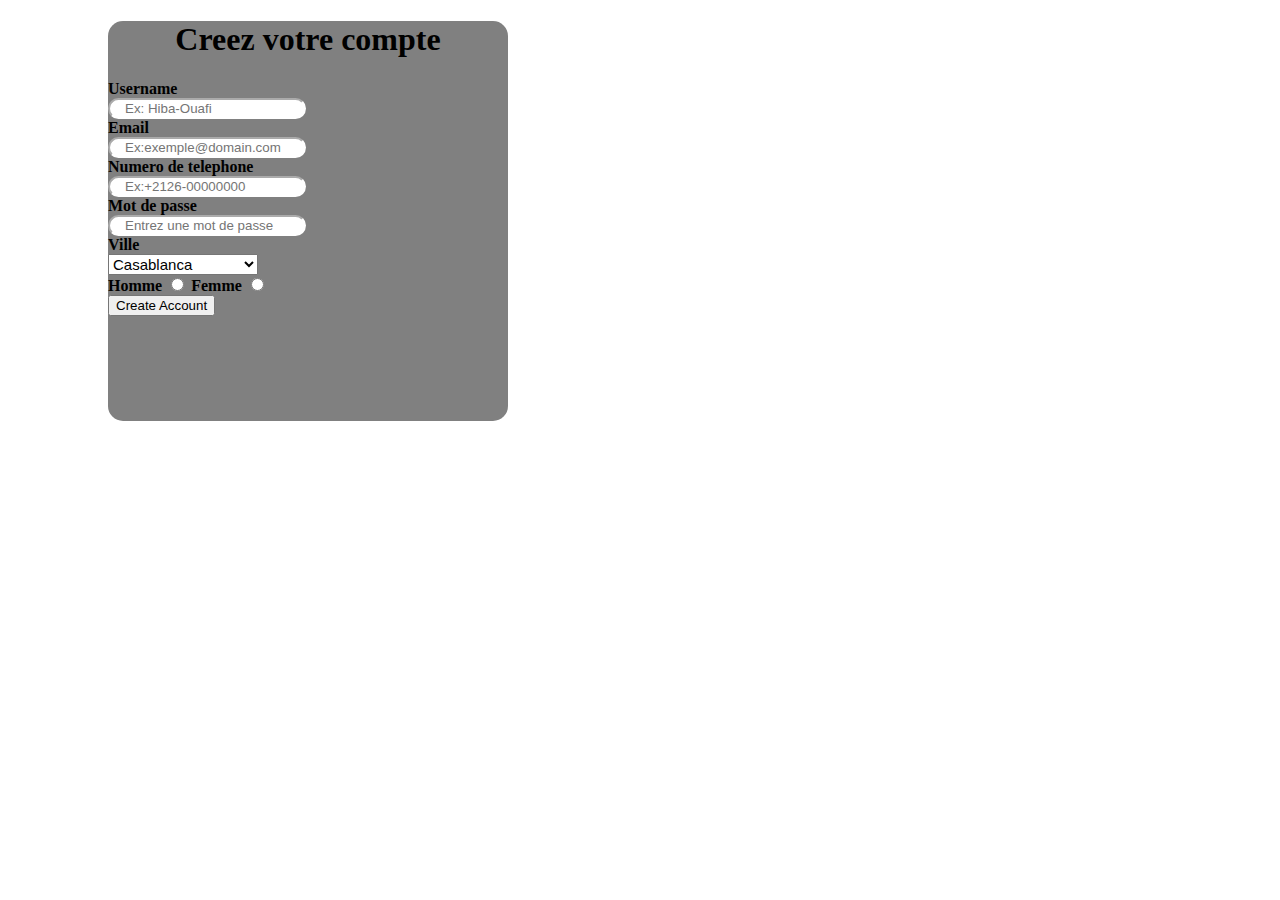
<file: anonyme/index.html>
<!DOCTYPE html>
<html lang="en">
<head>
    <meta charset="UTF-8">
    <meta name="viewport" content="width=device-width, initial-scale=1.0">
    <title>Document</title>
    <link rel="stylesheet" href="style.css">
</head>
<body>
    <header>
        <div class="lavie"></div>
    </header>
    <main>
        <div class="choix">
         <div id="one"><h1>Creez votre compte</h1></div>
            <form action="">
          <div id="moi">
                <div><label for="username-input">Username</label></div>
                <input type="text" name="username" id="usename-input" placeholder="Ex: Hiba-Ouafi">
                <div><label for="email-input">Email</label></div>
                <input type="email" id="email-input" placeholder="Ex:exemple@domain.com">
                <div><label for="number-input">Numero de telephone</label></div>
                <input type="number" id="number-input" placeholder="Ex:+2126-00000000">
                <div><label for="password-input">Mot de passe</label></div>
                <input type="password" id="password-input" placeholder="Entrez une mot de passe">
                <div><label for="city-input">Ville</label></div>
                <select name="" id="select">
                    <option value="1">Casablanca</option>
                    <option value="2">Tanger</option>
                    <option value="3">Rabat/Sale</option>
                    <option value="4">Oujda</option>
                    <option value="5">El jadida</option>
                    <option value="6">Guelmim</option>
                </select>
                <div id="toi">
                    <label for="male">Homme</label>
                    <input type="radio" name="Homme" id="male">
                    <label for="female">Femme</label>
                    <input type="radio" name="female" id="female">
                </div>
            </form>
            <div id="lui">
                     <button>Create Account</button>
            </div>
                     <div id="eux"></div>
        </div>
          <div>
    </main>
    <footer></footer>
    
</body>
</html>
</file>
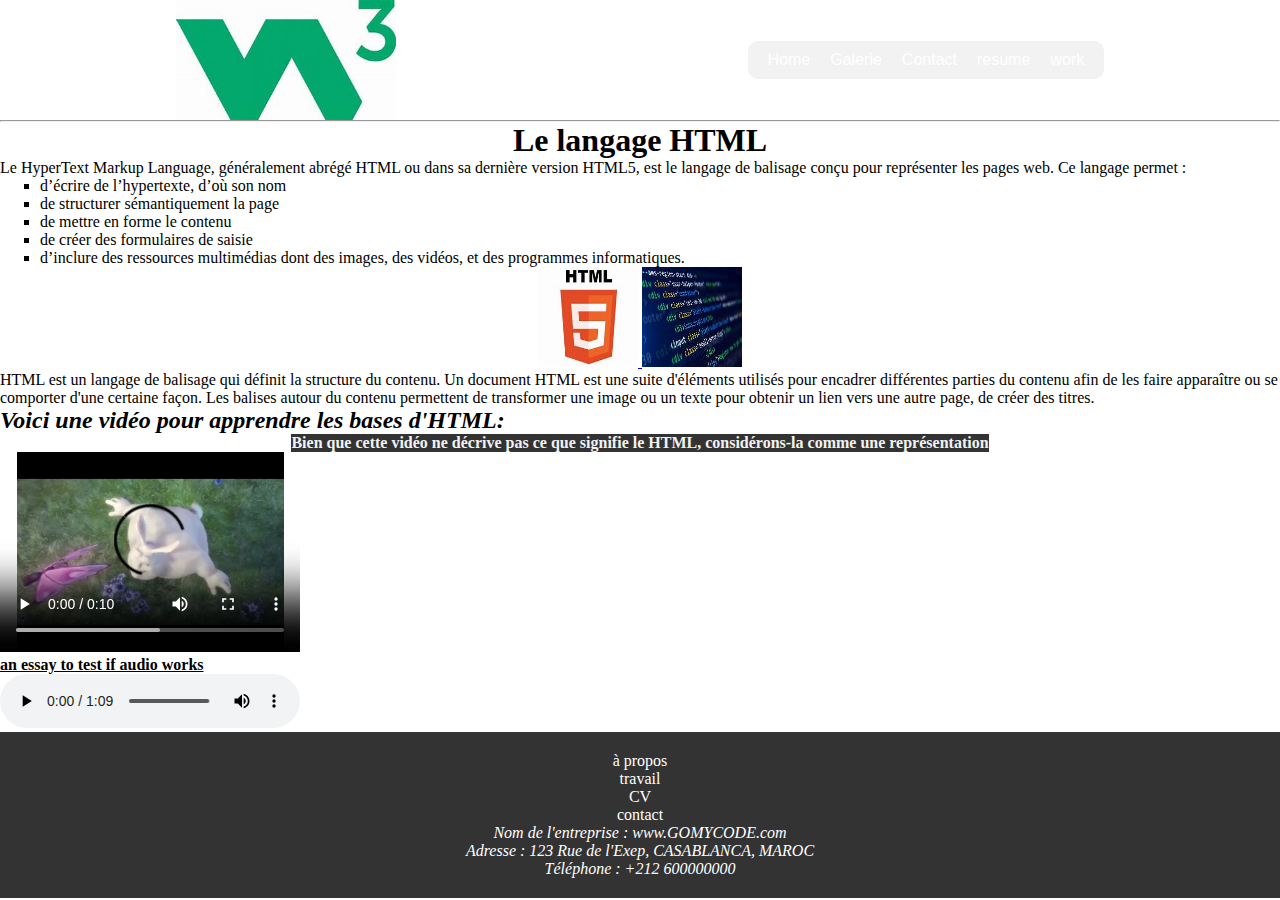
<file: newone/index.html>
<!DOCTYPE html>
<html lang="fr">
<head>
	<meta charset="utf-8">
	<meta name="description" content="page html"/>
	<meta name="keywords" content="html"/>
    <link rel="stylesheet" href="style.css">
	<title>page html</title>
</head>
<body>
     <header>
        <div style="display: flex;">
			<img src="assets/images/www3log.jpeg" width="220px" height="120px" />
            <nav>
                <ul>
			<li><a href="Home.html" target="_self">Home</a></li>
			<li><a href="https://www.w3schools.com/css/css_image_gallery.asp" target="_blank">Galerie</a></li>
			<li><a href="https://www.w3schools.com/html/" target="_blank">Contact</a></li>
            <li><a href="https://campus.w3schools.com/collections/course-catalog" target="_blank">resume</a></li>
            <li><a href="https://www.w3schools.com/pathfinder/pathfinder_talent.php" target="_blank">work</a></li>
                </ul>
            </nav>
        </div>    
    <hr>
     </header>
    <main>
  <div><h1 style="text-align: center;">Le langage HTML</h1></div>
		<div>
			<p >
			Le HyperText Markup Language, généralement abrégé HTML ou dans sa dernière version HTML5, est
			le langage de balisage conçu pour représenter les pages web.
			Ce langage permet :
			</p>
			<ul style="list-style-type: square;">
				<li>
					d’écrire de l’hypertexte, d’où son nom
				</li>
				<li>
				de structurer sémantiquement la page
				</li>
				<li>
					de mettre en forme le contenu
				</li>
				<li>
					de créer des formulaires de saisie
				</li>
				<li>
					d’inclure des ressources multimédias dont des images, des vidéos, et des programmes
					informatiques.
				</li>
			</ul>
		</div>
        <figure style="text-align: center;">
            <a href="#html1">
                <img src="assets/images/pichtml.jpeg" alt="picture1html" width="100px" height="100px">
            </a>
    
            <a href="html2">
                <img src="assets/images/picthtml.jpeg" alt="picture2html" width="100px" height="100px">
            </a>
        </figure>
        <p>HTML est un langage de balisage qui définit la structure du contenu. Un document HTML est une suite d'éléments utilisés pour encadrer différentes parties du contenu afin de les faire apparaître ou se comporter d'une certaine façon. Les balises autour du contenu permettent de transformer une image ou un texte pour obtenir un lien vers une autre page, de créer des titres.</p>
        <section>
        <h2><em>Voici une vidéo pour apprendre les bases d'HTML:</em></h2>
        <div style="width: fit-content;"><h4 id="rule">Bien que cette vidéo ne décrive pas ce que signifie le HTML, considérons-la comme une représentation</h4></div>
        <video src="assets/videos/video.mp4" width="300px" height="200px" controls>
            Veuillez vérifier l'extension de la vidéo
        </video>
    </section>
    <section>
        <h4><u>an essay to test if audio works</u></h4>
        <audio src="assets/audios/vocal.mp3" controls>
            veuillez vérifier l'extension de l'audio
        </audio>
    </section>
    </main>
</body>
<footer>
    <section>
        <a href="#apropos" target="_blank">à propos</a>
    </section>
    <section>
        <a href="#travail" target="_blank">travail</a>
    </section>
    <section>
        <a href="#cv" target="_blank">CV</a>
    </section>
    <section>
        <a href="#contact" target="_blank">contact</a>
    </section>
    <section>
        <address>
        <p>Nom de l'entreprise : <a href="http://www.GOMYCODE.com/">www.GOMYCODE.com</a></p>
        <p>Adresse : 123 Rue de l'Exep, CASABLANCA, MAROC</p>
        <p>Téléphone : +212 600000000</p>
    </address>
</section>
</footer>
</html>
</file>
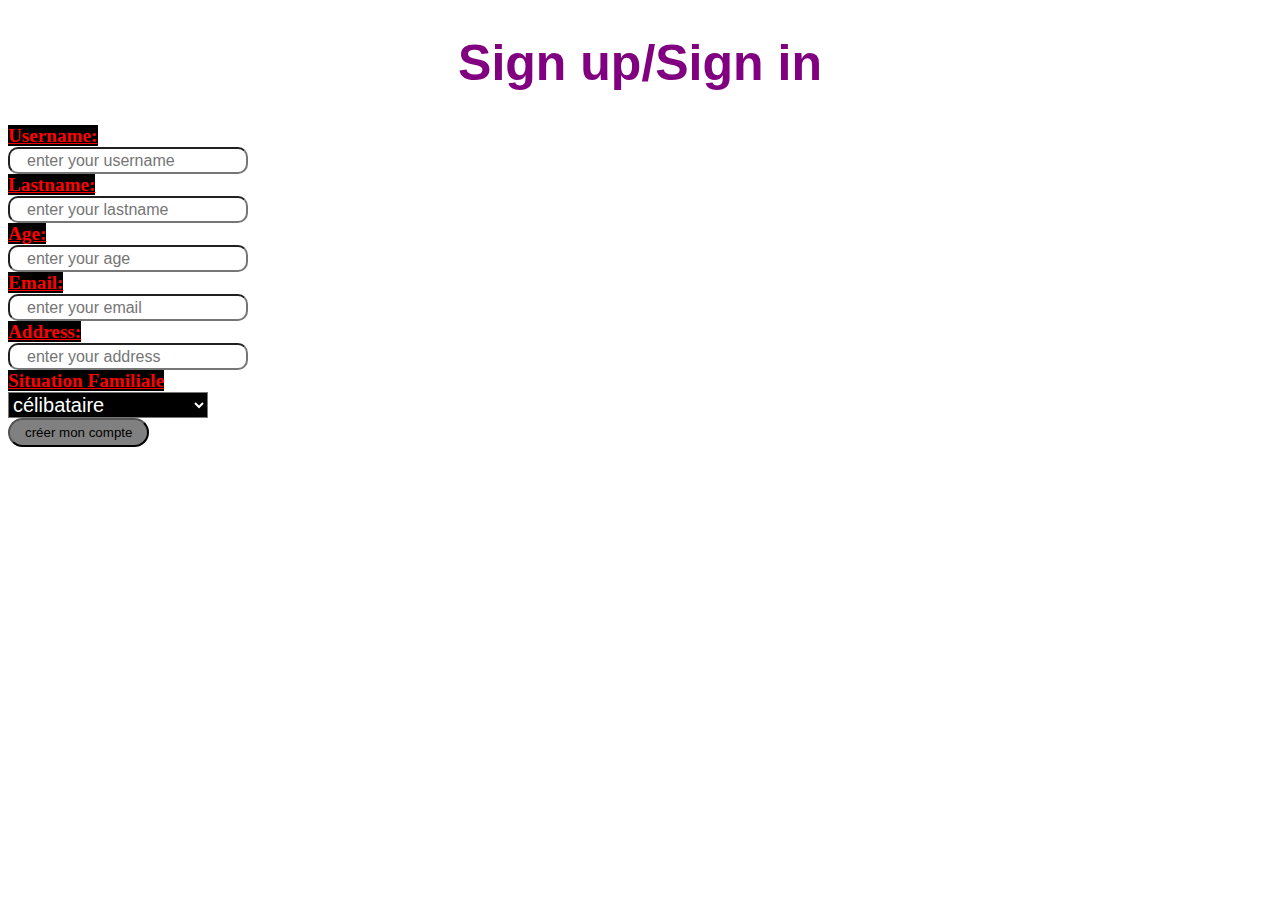
<file: PROJET2/INDEX.html>
<!DOCTYPE html>
<html lang="en">
  <head>
    <meta charset="UTF-8" />
    <meta name="viewport" content="width=device-width, initial-scale=1.0" />
    <link rel="stylesheet" href="./assets/css/index.css" />
    <title>Document</title>
  </head>
  <body>
    <header>
      <div id="hr1">
        <h1 class="h1class">Sign up/Sign in</h1>
      </div>
    </header>
    <main>
      <form action="">
<div><label for="username-input">Username:</label></div>
        <input
          type="text"
          name="Username"
          id="usename-input"
          placeholder="enter your username"
        />
        <label for="lastname-input">Lastname:</label></div>
        <input
          type="text"
          id="lastname-input"
          placeholder="enter your lastname"
        />
        <label for="age-input">Age:</label></div>
        <input
          type="number"
          id="age-input"
          placeholder="enter your age"
        />
        <label for="email-input">Email:</label></div>
        <input
          type="email"
          id="email-input"
          placeholder="enter your email"
        />
        <label for="address-input">Address:</label></div>
        <input
          type="text"
          id="address-input"
          placeholder="enter your address"
        />
        <label for="select"> Situation Familiale </label></div>
        <select name="" id="select">
          <option value="1">célibataire</option>
          <option value="2">marié(e)</option></select></div>
    
      </form>
      <button>créer mon compte</button>
    </main>
    <footer></footer>
  </body>
</html>
</file>
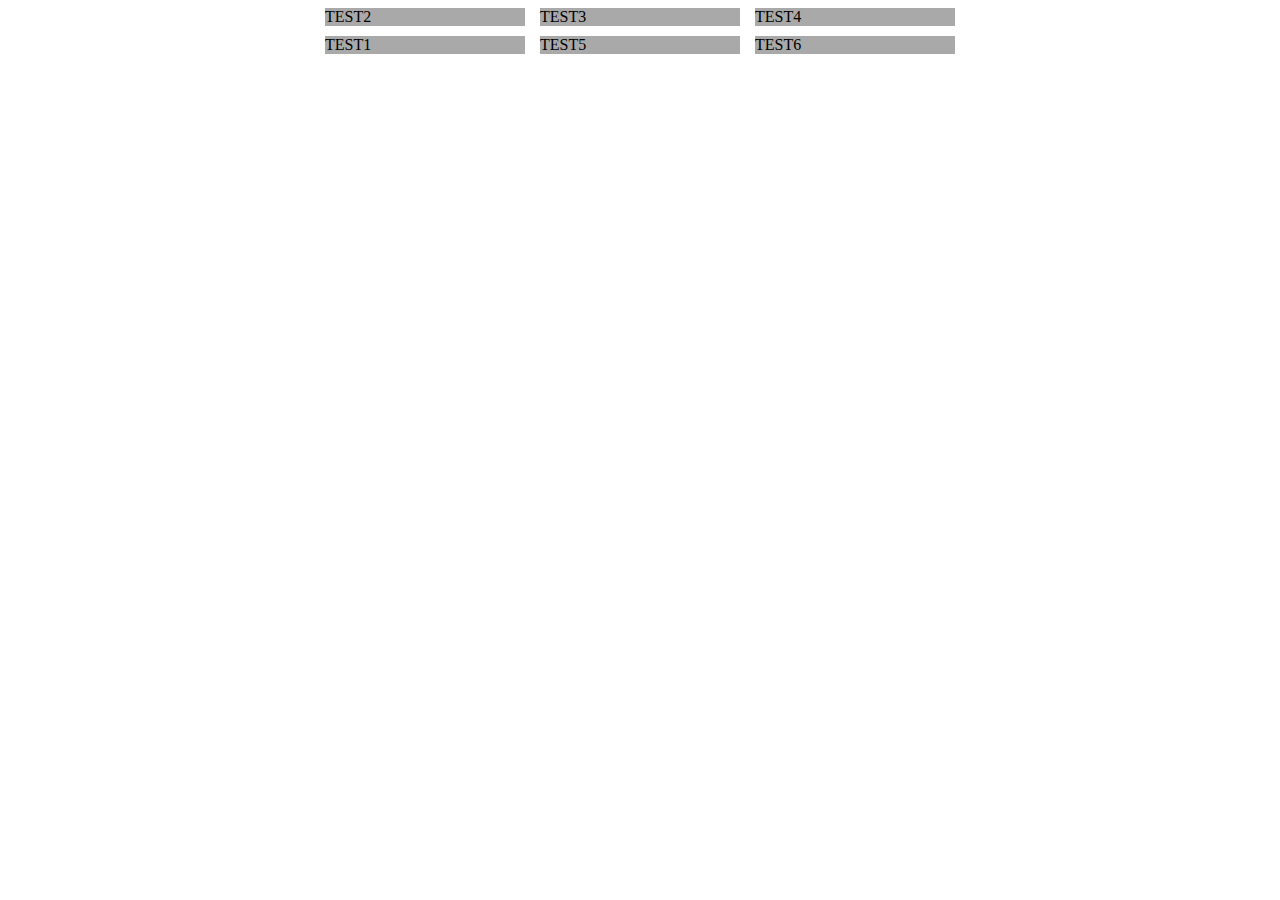
<file: PROJET3/index.html>
<!DOCTYPE html>
<html lang="en">
<head>
    <meta charset="UTF-8">
    <meta name="viewport" content="width=device-width, initial-scale=1.0">
    <link rel="stylesheet" href="assets/index.css">
    <title>Document</title>
</head>
<body>
    <main>
        <div id="sin1">TEST1</div>
        <div>TEST2</div>
        <div>TEST3</div>
        <div>TEST4</div>
        <div>TEST5</div>
        <div>TEST6</div>
    </main>
</body>
</html>
</file>
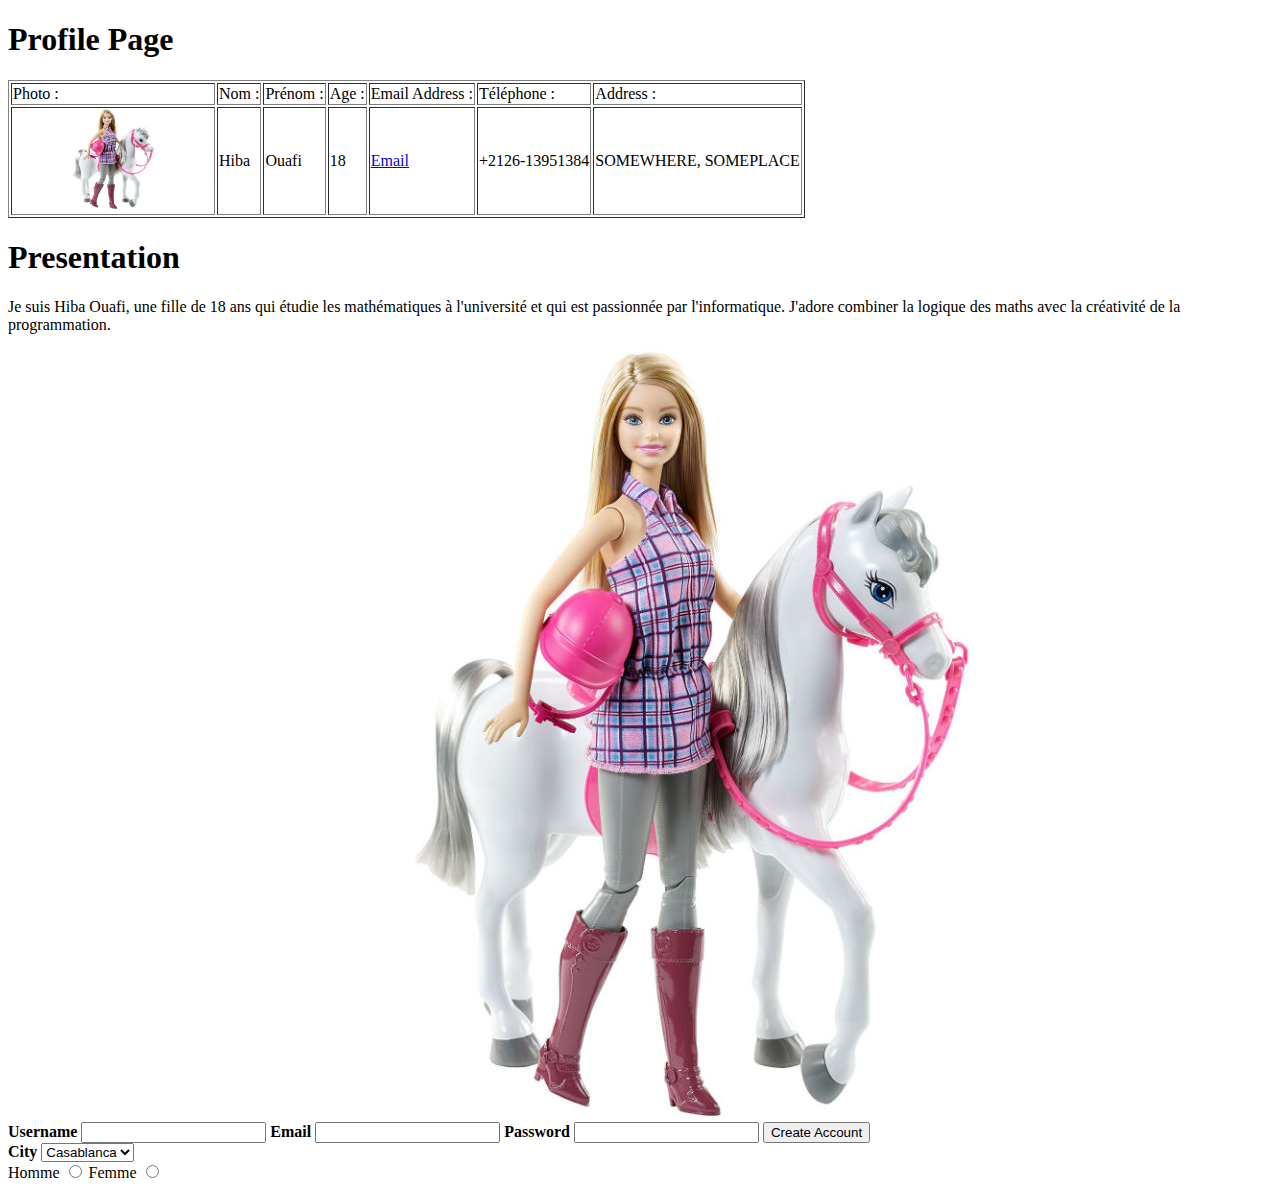
<file: TEST1/index.html>
<!doctype html>
<html lang="en">
<head>
<meta charset="utf-8">
<title>HTML | HIBA OUAFI</title>
</head>
<body>
    <h1>Profile Page</h1>
    <table border="1">
       <tr>
            <td>Photo :</td>
            <td>Nom :</td>
            <td>Prénom :</td>
            <td>Age :</td>
            <td>Email Address :</td>
            <td>Téléphone :</td>
            <td>Address :</td>
       </tr>
       <tr>
            <td><img src="./assets/images/BARBIE.jpg" height="100px" width="200px"></td>
            <td>Hiba</td>
            <td>Ouafi</td>
            <td>18</td>
            <td><a href="mailto:hibaouafi1@gmail.com" target="_blank" rel="nooponer noreferrer">Email</a></td>
            <td>+2126-13951384</td>
            <td>SOMEWHERE, SOMEPLACE</td>
       </tr>

    </table>
     <h1>Presentation</h1>
          <p>Je suis Hiba Ouafi, une fille de 18 ans qui étudie les mathématiques à l'université et qui est passionnée par l'informatique.
               J'adore combiner la logique des maths avec la créativité de la programmation.</p>  
          <a href="mailto:hibaouafi1@gmail.com" target="_blank" rel="nooponer noreferrer">
               <img src="./assets/images/BARBIE.jpg">
          </a>     
          <Label for="usename-input"><strong>Username</strong></Label>
          <input type="text" id="username-input">
          <label for="email-input"><strong>Email</strong></label>
          <input type="email" id="email-input">
          <label for="password-input"><strong>Password</strong></label>
          <input type ="password" id="password-input">
     <button>Create Account</button><br>
     <label for="city-input"><strong>City</strong></label>
     <select name="city" id="select">
          <option value="1">Casablanca</option>
          <option value="2">Tanger</option>
          <option value="3">Fés</option>
          <option value="4">Rabat</option>
     </select><br>
     <label for="male">Homme</label>
     <input type="radio" name="homme" id="male">
     <label for="female">Femme</label>
     <input type="radio" name="femme" id="female">   
</body
</html>
</file>
<file: anonyme/style.css>
.lavie {
    background-color: white;
}
.choix {
    margin: auto 100px 100px 100px;
    background-color: gray;
    border-radius: 15px;
    width: 400px;
    height: 400px;
}
label {
    font-weight: bolder;
    font-size: medium;

}
input {
    border-radius: 15px;
    border-color: white;
    padding-left: 15px;
}
select {
    font-weight: 150px;
    font-size: 15px;
    width: 150px;
}
#moi {
    margin-bottom: 200px;
}
#one {
    text-align: center;
}
#lui {
    border: none;
}
</file>
<file: newone/style.css>
* {
    padding: auto;
    margin: auto;
}
nav {
    background-color: #222;
    padding: 10px;
    display: flex;
    justify-content: space-between;
    align-items: center;
    background-color: #f2f2f2;
    font-family: "roboto",sans-serif;
    border-radius: 10px;
}
nav ul {
    list-style-type: none;
    margin: 0;
    padding: 0;
    display: flex;
    gap: #333;
}
nav ul li {
    display: inline;
}
nav ul li a {
    color: #fff;
    text-decoration: none;
    padding: 10px;
    transition: color 0.3s;
}
nav ul li a:hover {
    background-color: #444;
}
footer {
    background-color: #333;
    color: #fff;
    padding: 20px;
    text-align: center;
}
footer p {
    margin: 0;
}
footer a {
    color: #fff;

    text-decoration: none;
}
footer a:hover {
    text-decoration: underline;
}
#rule {
    color: #f2f2f2;
    text-align: center;
    background-color: #333;
}
</file>
<file: PROJET2/assets/css/index.css>
#hr1 .h1class {
  color: purple;
  background-color: white;
  text-align: center;
  font-size: 50px;
  @import url('https://fonts.googleapis.com/css2?family=Noto+Sans+JP&display=swap');
  font-family: 'Noto Sans JP', sans-serif;
}
P {
  color: blue;
  background-color: brown;
}
#p1 {
  color: aqua;
}
label {
  font-weight: 900;
  text-decoration: underline;
  background-color: black;
  color: red;
  font-size: 1.2em;
}
select {
  font-weight: 200;
  background-color: black;
  color: white;
  font-size: 20px;
  display: block;
  width: 200px;
}
option {
  background-color: black;
  font-style: italic;
  border: 2px black solid;
}
button {
  background-color: gray;
  color: black;
  text-align: center;
  padding: 5px 15px;
  border-radius: 50px;

}
button:hover{
background-color: red;
color: black;
cursor: pointer;
}
input::placeholder {
  font-size: 16px;
  padding-left: 15px;
}
input {
  display: block;
  font-size: 18px;
  border-radius: 10px;
}
</file>
<file: PROJET3/assets/index.css>
main {
    display: grid;
    grid-template-columns: repeat(3, 200px);
    grid-template-rows: auto;
    column-gap: 15px;
    row-gap: 10px;
    justify-content: center;

}
main > div {
    background-color: darkgray;
    justify-self: stretch;
}
#sin1 {
    grid-row-start: 2;
}
</file>
